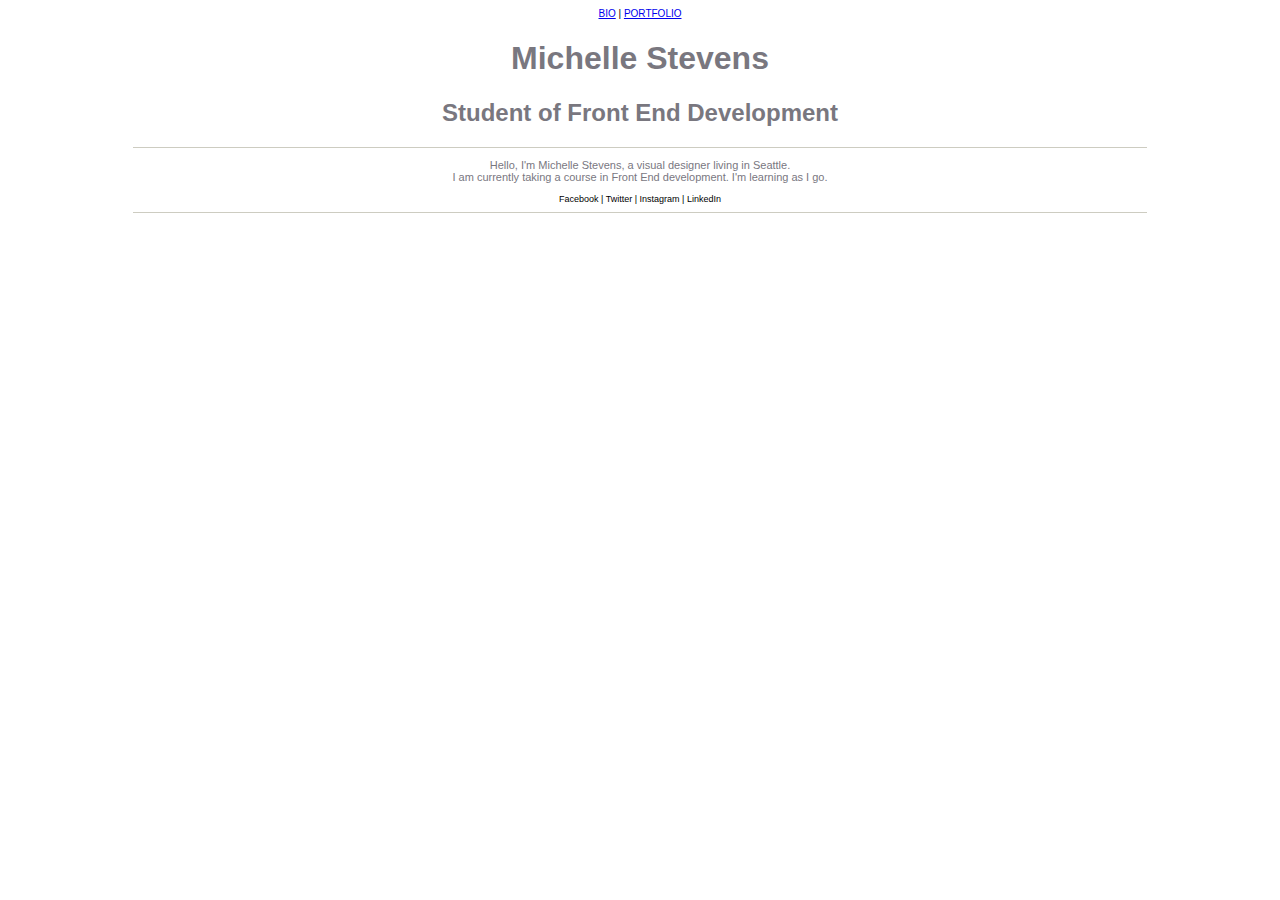
<file: index.html>
<!DOCTYPE html>
<head>
	<link href="style.css" rel="stylesheet" type="text/css">
	<title>Portfolio</title>
</head>

<body>
<nav><center><a href="bio.html">BIO</a> | <a href="portfolio.html">PORTFOLIO</a></nav></center>

	 <h1 style="text-align:center">Michelle Stevens</h1>
     <h2 style="text-align:center" padding="60px">Student of Front End Development</h2> 
     <hr color="#cdccc1" width="80%" size=".5" align="center" noshade>
	 <p align=center>Hello, I'm Michelle Stevens, a visual designer living in Seattle.<br> 
        I am currently taking a course in Front End development. I'm learning as I go.</p>
     <div class="footer">
	<center> Facebook | Twitter | Instagram | LinkedIn</center>
     </div>
     <hr color="#cdccc1" width="80%" size=".5" align="center" noshade>


</body>
</html>
</file>
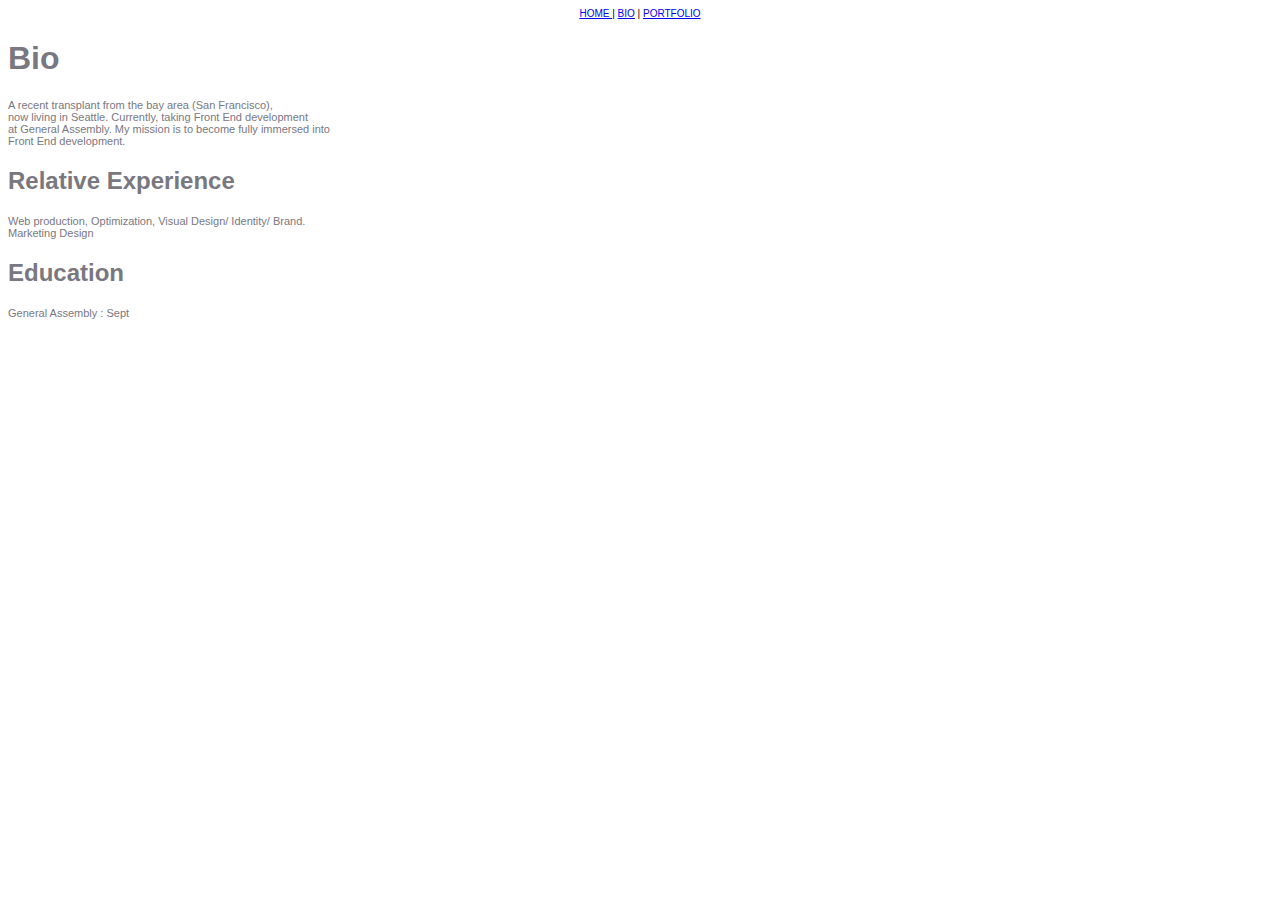
<file: bio.html>
<!DOCTYPE html>
<link href="style.css" rel="stylesheet" type="text/css">
<title="Bio">
</head>
<head>
	
<title="Bio">
</head>



<nav><center><a href="index.html">HOME </a> | <a href="bio.html">BIO</a> | <a href="portfolio.html">PORTFOLIO</a></nav></center>

<h1>Bio</h1>
<p> A recent transplant from the bay area (San Francisco),<br>
	now living in Seattle. Currently, taking Front End development<br>
	at General Assembly. My mission is to become fully immersed into<br>
	Front End development.</p>

	<h2>Relative Experience</h2>

     <p>Web production, Optimization, Visual Design/ Identity/ Brand.<br>
     Marketing Design</p>

     <h2>Education</h2>
     <p>General Assembly : Sept</p>
     </div>
</file>
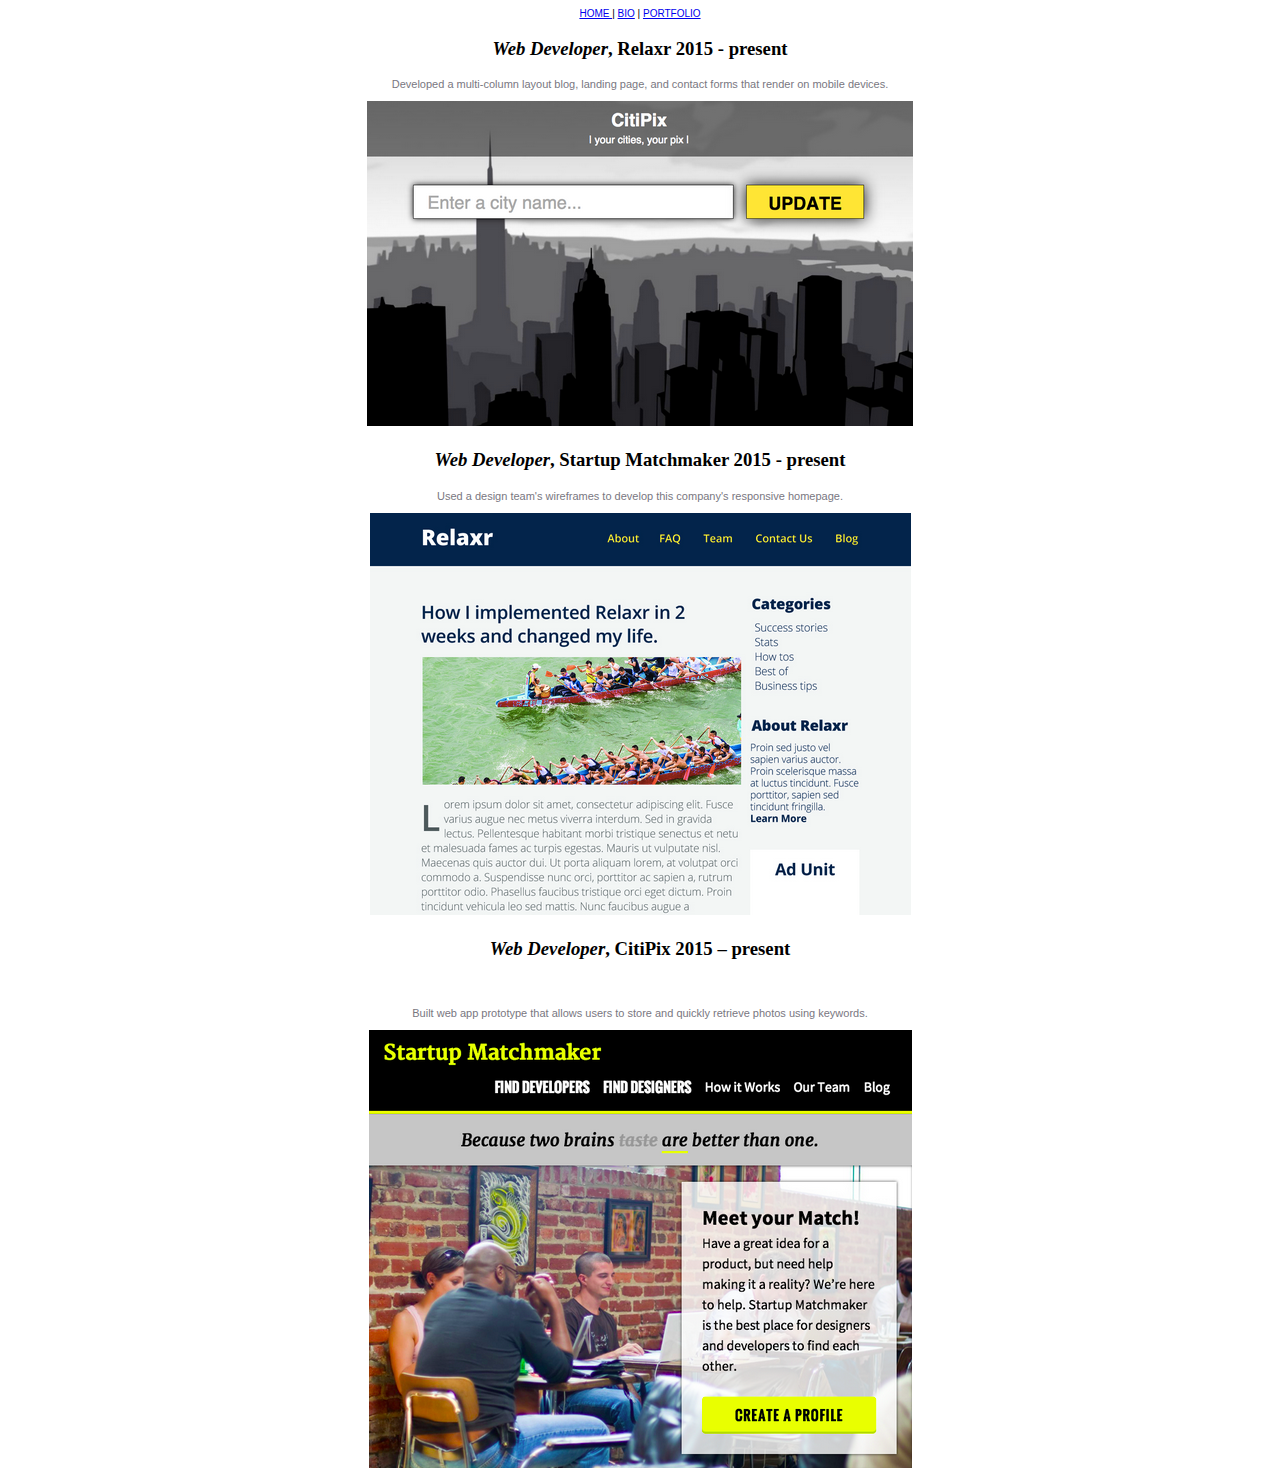
<file: portfolio.html>
<!DOCTYPE html>
<head>
    <link href="style.css" rel="stylesheet" type="text/css">
    <title="Portfolio">
</head>

<nav><center><a href="index.html">HOME </a>| <a href="bio.html">BIO</a> | <a href="portfolio.html">PORTFOLIO</a></nav></center>

<center>
	
	<h3><i>Web Developer</i>, Relaxr 2015 - present</h3>
	<p>Developed a multi-column layout blog, landing page, and contact forms that render on mobile devices.</p>
<img src="images/citipix_deliverable.png" alt="Citi Pictures"><br>

<h3><i>Web Developer</i>, Startup Matchmaker 2015 - present</h3>
<p>Used a design team's wireframes to develop this company's responsive homepage.</p>
	<img src="images/relaxr_deliverable.png" alt="Relaxr Deliverables"><br>

	<h3><i>Web Developer</i>, CitiPix 2015 – present</h3></i><br>
<p>Built web app prototype that allows users to store and quickly retrieve photos using keywords.</p>
	<img src="images/startup_matchmaker_deliverable.png" alt="Startup matchmaker">
</center>
</file>
<file: style.css>
/*elements*/

h1, h2 	{
	color: #79777f;
	font-family: sans-serif;
}

p {
	font-family: sans-serif;
	color: #79777f;
	font-size: 11px;
}

nav {
	font-family: sans-serif;
	font-size: 10px;
	text-decoration: 
}

img {
	border-style:  solid 4px;
}

.footer {
	font-size:9px;
	font-color:#9d9284;
	font-family: sans-serif;
}
</file>
